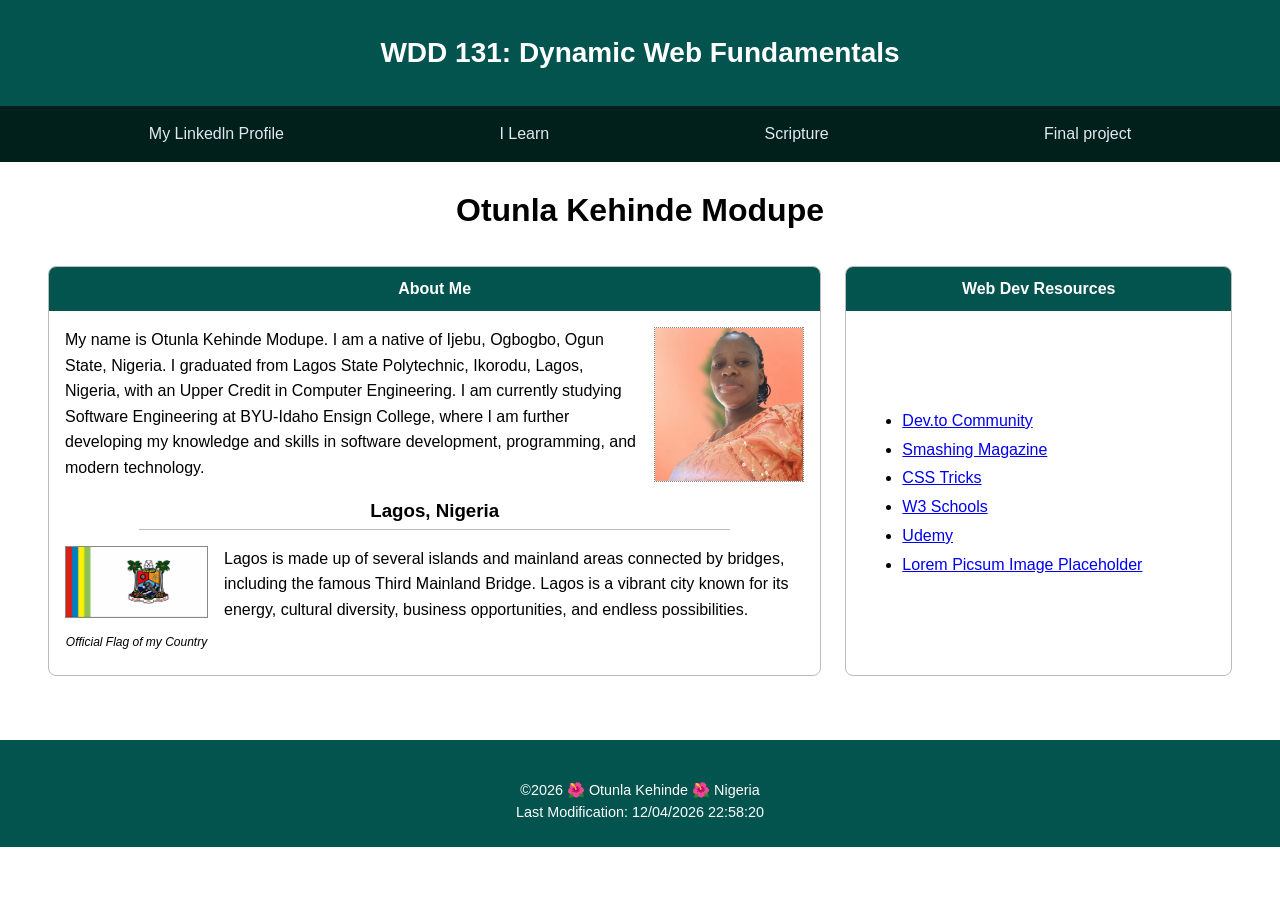
<file: index.html>
<!DOCTYPE html>
<html lang="en">
<head>
    <meta charset="UTF-8">
    <meta name="viewport" content="width=device-width, initial-scale=1.0">
    <title>WDD 131 - Dynamic Web Fundamentals - Otunla Kehinde Modupe</title>
    <meta name = "description" content="WDD 131 - Dynamic Web Fundamentals.
      Dynamic Web Fundamentals, web development for beginners, HTML, CSS, 
      JavaScript, responsive web design, interactive websites, 
      website development, frontend development, web design fundamentals">
    <meta name ="author" content="Otunla Kehinde">
    <link rel=stylesheet href="styles/base.css">

</head>

<body>          
  <header class="site-header">
    <h1>WDD 131: Dynamic Web Fundamentals</h1>
  </header>

  <header class="nav-header">
       <nav class="main-nav">
            <a href="https://www.linkedin.com/in/kehinde-otunla-419882121">My Linkedln Profile</a></li>
            <a href="https://byupw.instructure.com/"> I Learn</a></li>
            <a href="https://www.churchofjesuschrist.org/study/scriptures/nt/matt/20?lang=eng&id=p34#p34">Scripture</a></li>
            <a href="#">Final project</a></li>
        </nav>
    </header>
  <main class="main-content">
     <h1>Otunla Kehinde Modupe</h1>
     <section class="card">
       <h2>About Me</h2>
       <div class="card-body">
         <img class="portrait" src=images/profile.jpg alt="Portrait of Otunla Kehinde" width="150" height="155">
         <p>My name is Otunla Kehinde Modupe. I am a native of Ijebu, Ogbogbo, Ogun State, Nigeria. I graduated from Lagos State Polytechnic, Ikorodu, Lagos, Nigeria, with an Upper Credit in Computer Engineering.
            I am currently studying Software Engineering at BYU-Idaho Ensign College, where I am further developing my knowledge and skills in software development, programming, and modern technology.</p>
          <h3>Lagos, Nigeria</h3>
          <figure class="flag">
            <img src=images/lagos-flag.jpg alt="Flag of my country">
            <figcaption>Official Flag of my Country</figcaption>
          </figure>
          <p>Lagos is made up of several islands and mainland areas connected by bridges, including the famous Third Mainland Bridge.
              Lagos is a vibrant city known for its energy, cultural diversity, business opportunities, and endless possibilities.</p>
        </div>
      </section>

    <section class="card">
      <h2>Web Dev Resources</h2>
      <div class="card-body resources">
      <ul>
        <li><a href="https://dev.to" target="_blank">Dev.to Community</a></li>
        <li><a href="https://www.smashingmagazine.com" target="_blank">Smashing Magazine</a></li>
        <li><a href="https://css-tricks.com" target="_blank">CSS Tricks</a></li>
        <li><a href="https://www.w3schools.com" target="_blank">W3 Schools</a></li>
        <li><a href="https://www.udemy.com" target="_blank">Udemy</a></li>
        <li><a href="https://picsum.photos" target="_blank">Lorem Picsum Image Placeholder</a></li>
      </ul>
    </div>
  </section>
</main>
<footer>
  <p>©2026 🌺 Otunla Kehinde 🌺 Nigeria</p>
  <p>Last Modification: <span id="lastModified"></span></p>
</footer>

<script>
  document.getElementById("lastModified").textContent = document.lastModified;
</script>
</body>
</html>
</file>
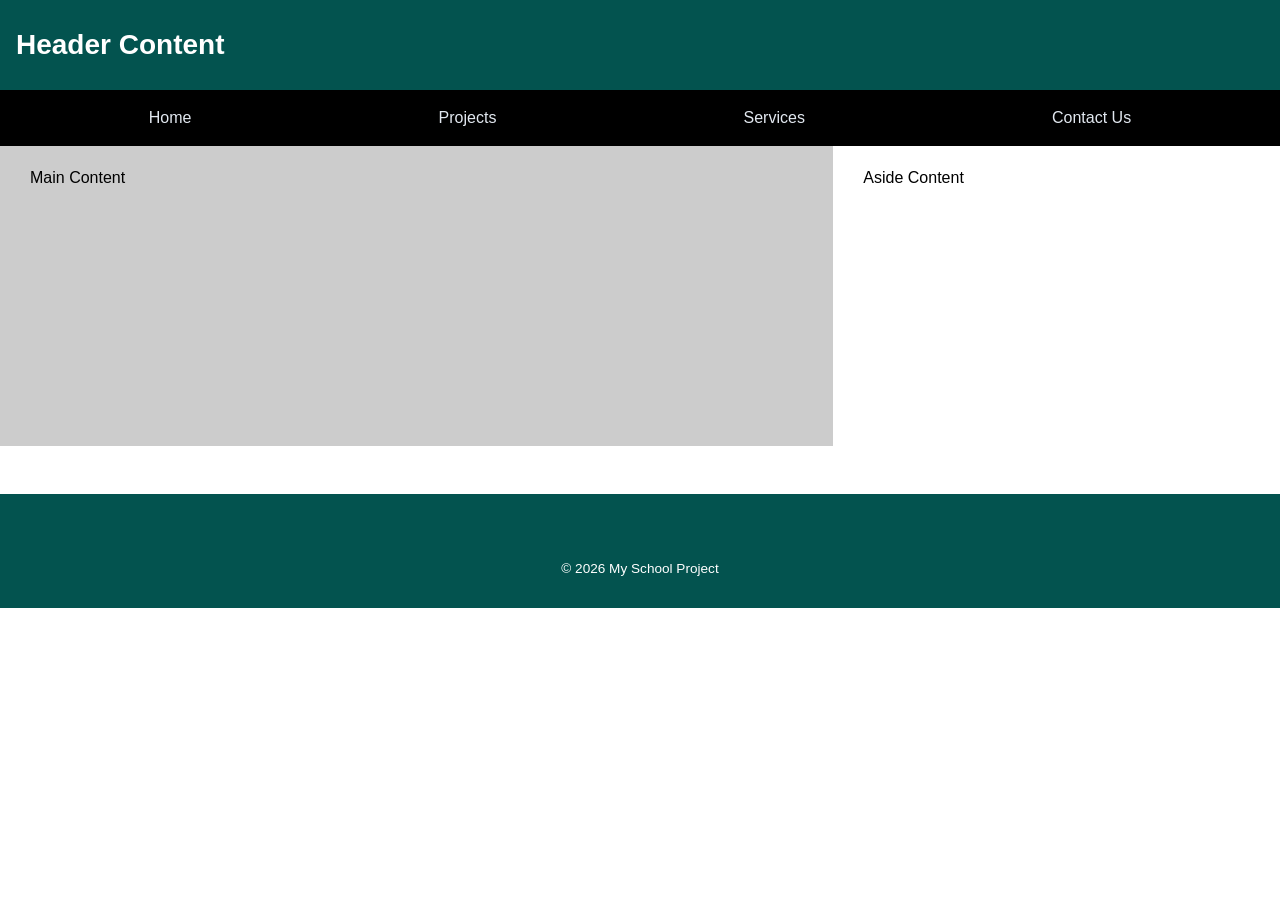
<file: week01/basic-layout.html>
<!DOCTYPE html>
<html lang="en">
<head>
    <meta charset="UTF-8">
    <meta name="viewport" content="width=device-width, initial-scale=1.0">
    <title>Otunla Kehinde | WDD 131 </title>
<link rel=stylesheet href="styles/layout.css">
</head>
<body>
  <header>      
    <header class="site-header">
     <h1>Header Content</h1>
    </header>

    <header class="nav-header">
      <nav class="main-nav">
       <a href="/home">Home</a>
       <a href="/projects">Projects</a>
       <a href="/services">Services</a>
       <a href="/contactus">Contact Us</a>
      </nav>
    </header>

  </header>

  <main>

    <div class="container">
      <main class="main-content">Main Content</main>
      <aside class="aside-content">Aside Content</aside>
    </div>
  </main>

  <footer class="site-footer">
 
    <div class="footer-note">
      <p>&copy; 2026 My School Project
    </div>
</footer>
</body>
</html>
</file>
<file: styles/base.css>
/* Reset-ish basics */
* {
  margin: 0;
  padding: 0;
  box-sizing: border-box;
}

body {
  font-family: Verdana, Geneva, Tahoma, sans-serif, sans-serif;
  line-height: 1.5;
}

/* ---- First header ---- */
.site-header {
  display: flex;
  justify-content: center;  
  align-items: start;    
  padding: 2rem 1.5rem;
  background: #03534f;
  color: #fff;
}

.site-header h1 {
  font-size: 1.75rem;
  text-align: center;
}

/* ---- Second header: centered nav with separated links ---- */
.nav-header {
  display: flex;
  justify-content: center;   /* center the whole nav */
  background: #01201b;
  padding: 0.75rem 1rem;
}

.main-nav {
  display: flex;
  justify-content: space-between;  /* spread links edge to edge */
  align-items: space-evenly;
  width: 80%;
  max-width: 1000px;               /* keep it tidy on wide screens */
  margin: 0 auto;
}

.main-nav a {
  color: #e2e8f0;
  text-decoration: none;
  font-weight: 500;
  padding: 0.25rem 0.5rem;
  transition: color 0.2s, text-decoration-color 0.2s;

}


.main-nav a:hover {
  color: #aaf5dc;
  text-decoration: underline;
  text-underline-offset: 4px;   /* gap between text and underline */
  text-decoration-thickness: 2px;
}



.main-content {
  display: grid;
  grid-template-columns: 2fr 1fr;
  gap: 24px;
  padding: 0 48px 16px;
  background-color: #fff;
}

.main-content h1 {
  grid-column: 1 / -1;
  text-align: center;
  font-size: 2rem;
  margin: 24px 0 8px;
}

.card {
  border: 1px solid #bbb;
  border-radius: 8px;
  overflow: hidden;
  background-color: #fff;
  display: flex;
  flex-direction: column;
}



.card h2 {
  background-color: #03534f;
  color: #fff;
  text-align: center;
  font-size: 1rem;
  padding: 10px;
}

.card-body {
  padding: 16px;
  flex: 1;
  display: flow-root; 
}

.card-body p {
  line-height: 1.6;
}

.portrait {
  float: right;
  margin: 0 0 12px 16px;
  border: 1px solid #888;
  border-style: dotted;
   transform: scaleX(-1);
}

.card-body h3 {
  clear: both;
  text-align: center;
  width: 80%;
  margin: 16px auto;
  padding-bottom: 4px;
  border-bottom: 1px solid #bbb;
}

.flag {
  float: left;
  margin: 0 16px 8px 0;
  text-align: center;
  width: 143px;
}

.flag img {
  width: 100%;
  height: auto;
  border: 1px solid #888;
}

.flag figcaption {
  font-size: 0.75rem;
  font-style: italic;
  margin-top: 8px;
}

.resources {
  display: flex;
  align-items: center;
}

.resources ul {
  line-height: 1.8;
  padding-left: 40px;
}
@media (max-width: 700px) {
  .main-content {
    grid-template-columns: 1fr;
    padding: 0 16px 16px;
  }
}


/* ---- Footer base ---- */
footer  {
  background: #03534f;
  color: #ffffff;
  padding: 2.5rem 1rem 1.5rem;
  margin-top: 3rem;
  font-size: 0.9rem;
  text-align: center;
}



.modified {
  color: #fcd452;
  font-size: 0.85rem;
}
</file>
<file: week01/styles/layout.css>
/* Reset-ish basics */
* {
  margin: 0;
  padding: 0;
  box-sizing: border-box;
}

body {
  font-family: Verdana, Geneva, Tahoma, sans-serif, sans-serif;
  line-height: 1.5;
}

/* ---- First header ---- */
.site-header {
  display: flex;
  justify-content: start;  
  align-items: center;    
  padding: 1.5rem 1rem;
  background: #03534f;
  color: #fff;
}

.site-header h1 {
  font-size: 1.75rem;
  text-align: start;
}

/* ---- Second header: centered nav with separated links ---- */
.nav-header {
  display: flex;
  justify-content: center;   /* center the whole nav */
  background: #000000;
  padding: 0.75rem 1rem;
}

.main-nav {
  display: flex;
  justify-content: space-between;  /* spread links edge to edge */
  align-items: space-evenly;
  width: 80%;
  max-width: 1000px;               /* keep it tidy on wide screens */
  margin: 0 auto;
}

.main-nav a {
  color: #e2e8f0;
  text-decoration: none;
  font-weight: 500;
  padding: 0.25rem 0.5rem;
  transition: color 0.2s, text-decoration-color 0.2s;

}
.container {
  display: flex;
  width: 100%;
  margin-bottom: 0;
  min-height: 300px;
}

.main-content {
  flex: 2;
  background-color: #ccc;
  padding: 20px 30px 0;
 
}

.aside-content {
  flex: 1;
  background-color: #fff;
  padding: 20px 30px 0;
}



/* ---- Footer base ---- */
.site-footer {
  background: #03534f;
  color: #cbd5e1;
  padding: 2.5rem 1rem 1.5rem;
  margin-top: 3rem;
  font-size: 0.95rem;
}

.footer-content {
  max-width: 1000px;
  margin: 0 auto;
}

/* ---- Columns ---- */
.footer-columns {
  display: flex;
  justify-content: space-between;
  gap: 2rem;
  flex-wrap: wrap;
  padding-bottom: 1.5rem;
  border-bottom: 1px solid #334155;
}

.footer-col {
  display: flex;
  flex-direction: column;
  gap: 0.5rem;
  min-width: 300px;
}

.footer-col h3 {
  color: #f1f5f9;
  font-size: 1rem;
  margin-bottom: 0.25rem;
}

.footer-col a {
  color: #cbd5e1;
  text-decoration: none;
  transition: color 0.2s;
}

.footer-col a:hover {
  color: #5de9e2;
  text-decoration: underline;
  text-underline-offset: 3px;
}

/* ---- Footer note ---- */
.footer-note {
  text-align: center;
  padding-top: 1.25rem;
  color: #ffffff;
  font-size: 0.85rem;
  line-height: 1.6;
}

.footer-note p {
  margin: 0.25rem 0;
}

.footer-note a {
  color: #5de9e2;
  text-decoration: none;
}

.footer-note a:hover {
  text-decoration: underline;
}

/* ---- Responsive ---- */
@media (max-width: 600px) {
  .footer-columns {
    flex-direction: column;
    gap: 1.5rem;
  }

  .footer-note {
    font-size: 0.8rem;
  }
}
</file>
